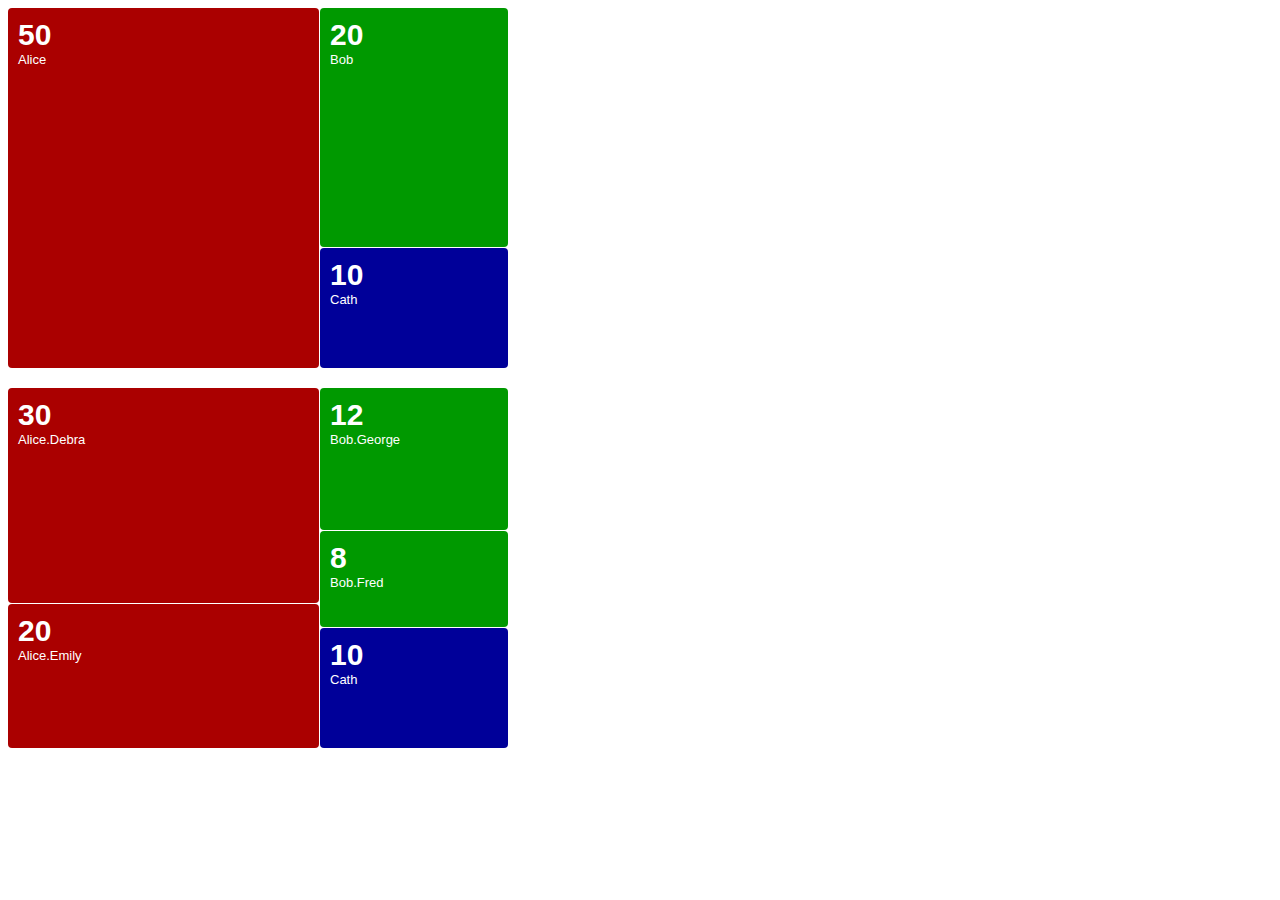
<file: javascript/examples.html>
<html>
<head>
  <meta http-equiv="Content-type" content="text/html; charset=utf-8">
  <title>fancypants examples</title>
  <style type="text/css" media="screen">
    * {
      font-family: Helvetica, sans-serif;
      font-size: 13px;
    }
    #example1 {
      width: 500px;
      height: 360px;
      position: relative;
    }
    #example2 {
      width: 500px;
      height: 360px;
      position: relative;
      margin-top: 20px;
    }
    .frame {
      border-radius: 4px;
      -moz-border-radius: 4px; 
      -webkit-border-radius: 4px;
      background-color: #555;
    }
    .Alice  { background-color: #a00; }
    .Bob    { background-color: #090; }
    .Cath   { background-color: #009; }
    
    .content {
      padding: 10px;
    }
    .label {
      color: white;
    }
    .value {
      color: white;
      font-size: 30px;
      font-weight: bold;
    }
  </style>
  <script type="text/javascript" charset="utf-8" src="fancypants.js"></script>
  <script type="text/javascript" charset="utf-8">
    function draw_examples() {
      var data = [
        ['Alice', 50],
        ['Bob', 20],
        ['Cath', 10]
      ];
      var ds1 = new Dataset(data);
      ds1.treemap_in_element('example1', 1);

      data = [
        ['Alice', [
          ['Debra', 30],
          ['Emily', 20],
        ]],
        ['Bob', [
          ['Fred', 8],
          ['George', 12],
        ]],
        ['Cath', 10]
      ];
      var ds2 = new Dataset(data);
      ds2.treemap_in_element('example2', 1);
    }
  </script>
</head>
<body id="examples" onload="draw_examples()">
  <div id="example1"></div>
  <div id="example2"></div>
</body>
</html>
</file>
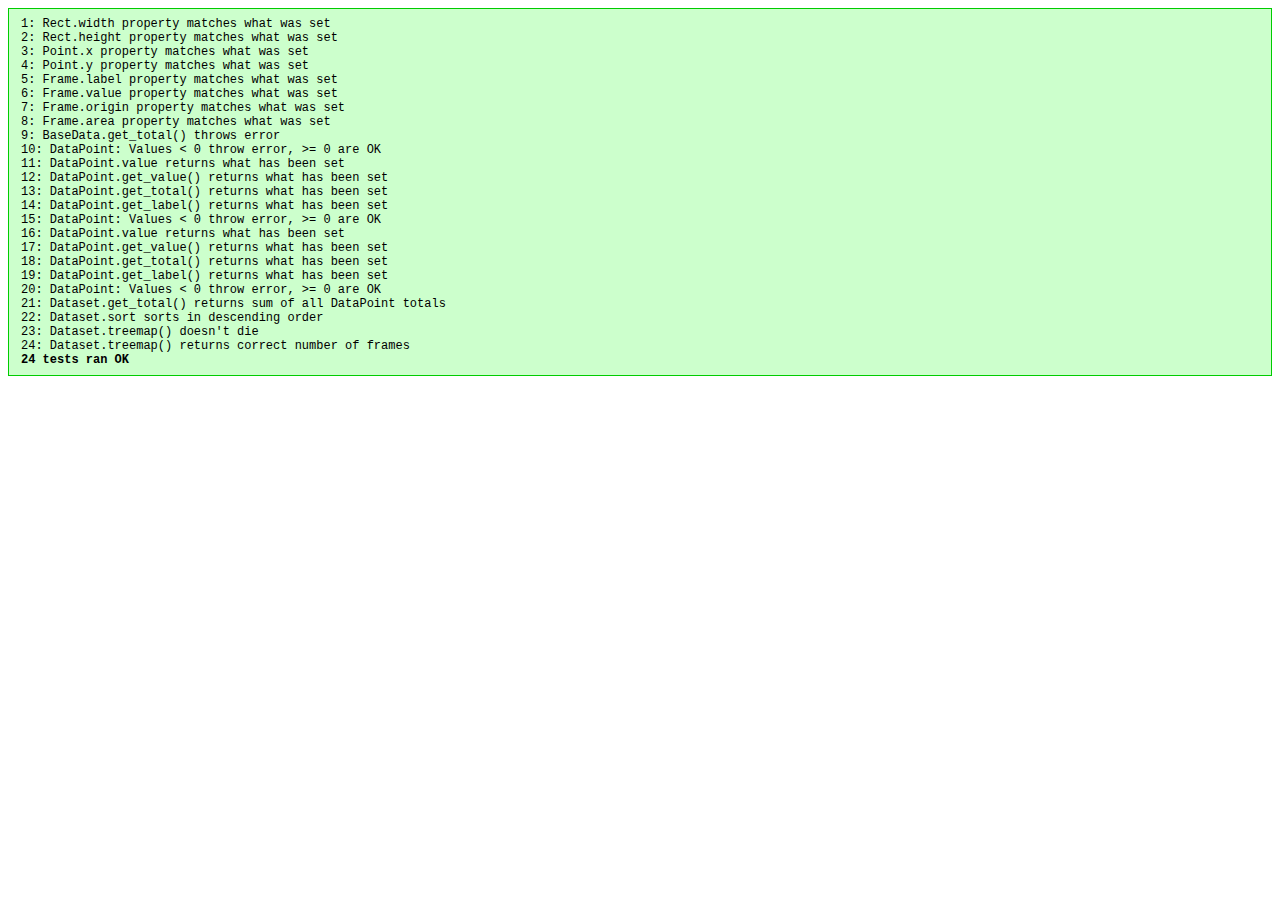
<file: javascript/tests.html>
<html>
<head>
  <meta http-equiv="Content-type" content="text/html; charset=utf-8">
  <title>fancypants JS test</title>
  <style type="text/css" media="screen">
    #output {
      font-family: Menlo, Monaco, "Courier New", monospace;
      padding: 8px 12px;
      font-size: 12px;
      border: 1px solid #0c0;
      background-color: #cfc;
    }
  </style>
  <script type="text/javascript" charset="utf-8" src="fancypants.js"></script>
  <script type="text/javascript" charset="utf-8">
    var assertCount = 0;
    var output;
  
    function AssertException(message) { this.message = message; }
    AssertException.prototype.toString = function () {
      return 'AssertException: ' + this.message;
    }
    function assert(exp, message) {
      assertCount++;
      if (!exp) {
        throw new AssertException(message);
      } else {
        output.innerHTML = output.innerHTML + assertCount + ': ' + message + '<br/>';
      }
    }
    function test () {
      output = document.getElementById('output');
      try {
        testRect();
        testPoint();
        testFrame();
        testBaseData();
        testDataPoint();
        testDataset();
        
        output.innerHTML = output.innerHTML + '<strong>' + assertCount + ' tests ran OK</strong>';
      } catch (e) {
        output.style.border = "1px solid #c00";
        output.style.backgroundColor = "#fcc";
        output.innerHTML = output.innerHTML + '<strong>' + e + '</strong>';
      }
    }
    
    function testRect() {
      var width = 3;
      var height = 4.4;
      var a = new Rect(width, height);
      assert(a.width == width, "Rect.width property matches what was set");
      assert(a.height == height, "Rect.height property matches what was set");
    }
    function testPoint() {
      var x = 5.1;
      var y = 7.2;
      var p = new Point(x, y);
      assert(p.x == x, "Point.x property matches what was set");
      assert(p.y == y, "Point.y property matches what was set");
    }
    function testFrame() {
      var label  = "foo";
      var value  = 200;
      var origin = new Point(1, 2);
      var area   = new Rect(3, 4);
      var f      = new Frame(label, value, origin, area);
      assert(f.label == label, "Frame.label property matches what was set");
      assert(f.value == value, "Frame.value property matches what was set");
      assert(f.origin == origin, "Frame.origin property matches what was set");
      assert(f.area == area, "Frame.area property matches what was set");
    }
    function testBaseData() {
      var bd = new BaseData();
      var error;
      try {
        bd.get_total();
      } catch (e) {
        error = e;
      }
      assert(error != null, "BaseData.get_total() throws error");
    }
    function testDataPoint() {
      var label = "bar";
      var values = [-1, 0, 1];
      
      for (var i = 0; i < values.length; i++) {
        var value = values[i];
        var error = null;
        try {
          var dp = new DataPoint(value, label);
          assert(dp.value == value, "DataPoint.value returns what has been set");
          assert(dp.get_value() == value, "DataPoint.get_value() returns what has been set");
          assert(dp.get_total() == value, "DataPoint.get_total() returns what has been set");
          assert(dp.get_label() == label, "DataPoint.get_label() returns what has been set");
        } catch (e) {
          error = e;
        }
        assert(error == null || value < 0, "DataPoint: Values < 0 throw error, >= 0 are OK");
      }
      
    }
    function testDataset() {
      var data = [
        ['foo', 40],
        ['bar', 
          [
            ['a', 5],
            ['b', 15],
          ],
        ],
      ];
      var label = 'foo';
      var ds = new Dataset(data, label);
      assert(ds.get_total() == 60, "Dataset.get_total() returns sum of all DataPoint totals");
      
      ds.sort();
      for (var i = 1; i < ds.data.length; i++) {
        assert(ds.data[i].get_total() < ds.data[i-1].get_total(), "Dataset.sort sorts in descending order");
      }
      var temp = 0;
      
      var treemap = [];
      var error;
      var area      = new Rect(600, 400);
      var origin    = new Point(0, 0);
      var padding   = 1;
      var threshold = 5;
      var flat      = true;
      try {
        treemap = ds.treemap(area, origin, padding, threshold, flat);
      } catch (e) {
        alert(e);
        error = e;
      }
      assert(error == null, "Dataset.treemap() doesn't die");
      assert(treemap.frames.length == 3, "Dataset.treemap() returns correct number of frames");
    }
  </script>
</head>
<body id="test" onload="test()">
<div id="output"></div> 
</body>
</html>
</file>
